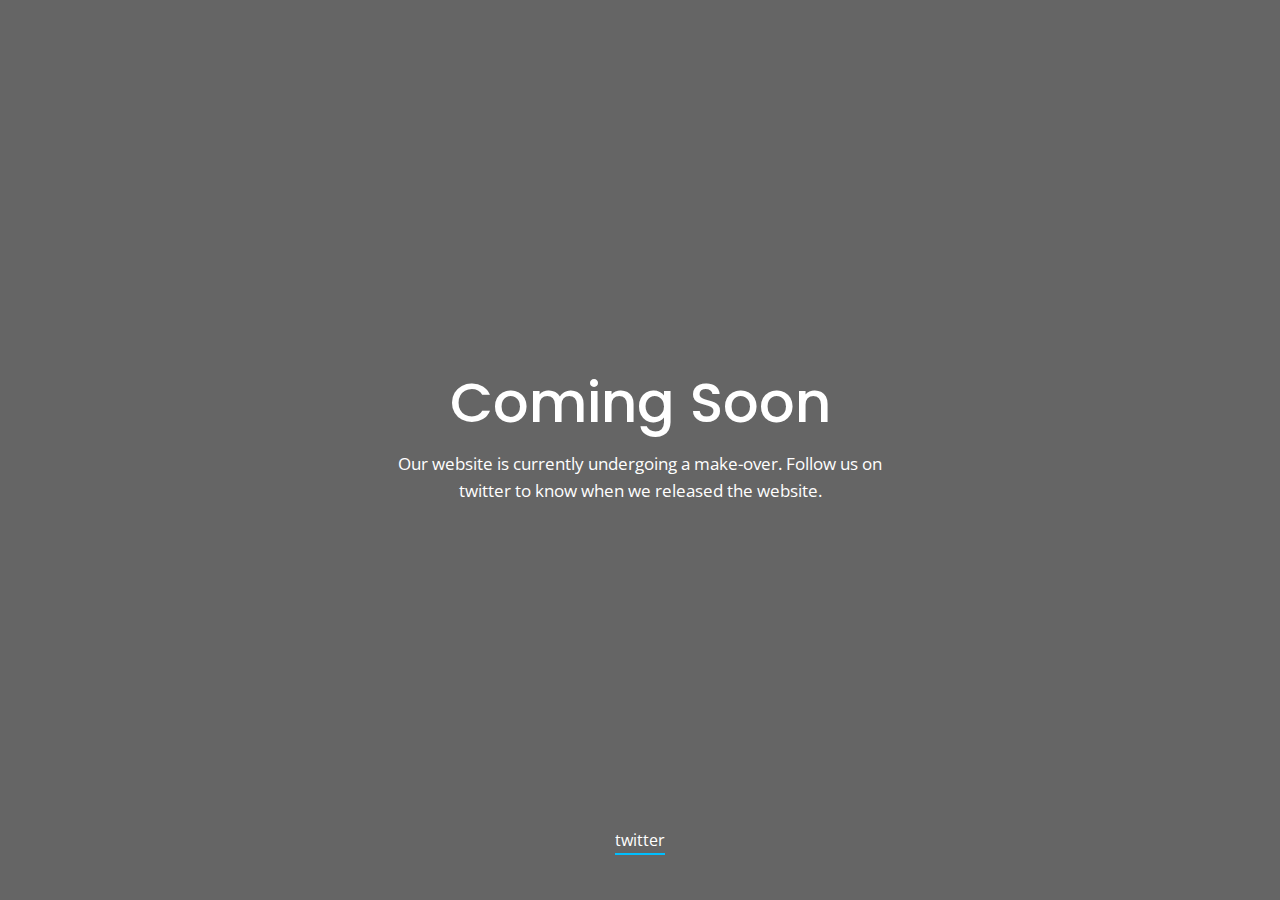
<file: coming soon CubeX/index.html>
<!DOCTYPE HTML>
<html lang="en">
    
	    	<link rel="shortcut icon" href="images/logo.png" type="image/x-icon"/>
		<link rel="apple-touch-icon" href="images/logo.png" type="image/x-icon"/>

	<head>
		<title>CubeX Network | soon</title>
		<meta http-equiv="X-UA-Compatible" content="IE=edge">
	    	<meta name="viewport" content="width=device-width, initial-scale=1">
		<meta charset="UTF-8">
	    	<meta name="description" content="The CubeX Network website is currently undergoing a make-over."/>
	    	<meta name="keywords" content="CubeX Network, CubeX, mcpe server, server, mcpe, mc server, best mcpe server, best server, network, mcpe network, mc network"/>

		<link href="https://fonts.googleapis.com/css?family=Open+Sans:400,700%7CPoppins:400,500" rel="stylesheet">
		<link href="css/styles.css" rel="stylesheet">
		<link href="css/responsive.css" rel="stylesheet">

	</head>
	<body>

		<div class="main-area center-text" style="background-color: darkgrey;">

			<div class="display-table">
				<div class="display-table-cell">

					<h1 class="title font-white"><b>Coming Soon</b></h1>
					<p class="desc font-white">Our website is currently undergoing a make-over. Follow us on twitter to know when we released the website.</p>

					<ul class="social-btn font-white">
						<li><a target="_blank" href="https://twitter.com/CubeXNetwork">twitter</a></li>
					</ul>

				</div>
			</div>
		</div>

	</body>
</html>
</file>
<file: coming soon CubeX/css/styles.css>
html{ font-size: 100%; height: 100%; width: 100%; overflow-x: hidden; margin: 0px;  padding: 0px; touch-action: manipulation; }


body{ font-size: 16px; font-family: 'Open Sans', sans-serif; width: 100%; height: 100%; margin: 0; font-weight: 400;
	-webkit-font-smoothing: antialiased; -moz-osx-font-smoothing: grayscale; word-wrap: break-word; overflow-x: hidden; 
	color: #333; }

h1, h2, h3, h4, h5, h6, p, a, ul, span, li, img, inpot, button{ margin: 0; padding: 0; }

h1,h2,h3,h4,h5,h6{ line-height: 1.5; font-weight: inherit; }

h1,h2,h3{ font-family: 'Poppins', sans-serif; }

p{ line-height: 1.6; font-size: 1.05em; font-weight: 400; color: #555; }

h1{ font-size: 3.5em; line-height: 1; }
h2{ font-size: 3em; line-height: 1.1; }
h3{ font-size: 2.5em; }
h4{ font-size: 1.5em; }
h5{ font-size: 1.2em; }
h6{ font-size: .9em; letter-spacing: 1px; }

a, button{ display: inline-block; text-decoration: none; color: inherit; transition: all .3s; line-height: 1; }

a:focus, a:active, a:hover,
button:focus, button:active, button:hover,
a b.light-color:hover{ text-decoration: none; color: deepskyblue; }

b{ font-weight: 500; }

img{ width: 100%; }

li{ list-style: none; display: inline-block; }

span{ display: inline-block; }

button{ outline: 0; border: 0; background: none; cursor: pointer; }

b.light-color{ color: #444; }

.icon{ font-size: 1.1em; display: inline-block; line-height: inherit; }

[class^="icon-"]:before, [class*=" icon-"]:before{ line-height: inherit; }

*, *::before, *::after {
    -webkit-box-sizing: inherit;
    box-sizing: inherit;
}

*, *::before, *::after {
    -webkit-box-sizing: inherit;
	box-sizing: inherit;} 

.center-text{ text-align: center; } 

.display-table{ display: table; height: 100%; width: 100%; }

.display-table-cell{ display: table-cell; vertical-align: middle; }



::-webkit-input-placeholder { font-size: .9em; letter-spacing: 1px; }

::-moz-placeholder { font-size: .9em; letter-spacing: 1px; }

:-ms-input-placeholder { font-size: .9em; letter-spacing: 1px; }

:-moz-placeholder { font-size: .9em; letter-spacing: 1px; }


.full-height{ height: 100%; }

.position-static{ position: static; }

.font-white{ color: #fff; }


.main-area{ position: relative; height: 100vh; z-index: 1; padding: 0 20px; background-size: cover; color: #fff; }

.main-area:after{ content:''; position: absolute; top: 0; bottom: 0;left: 0; right: 0; z-index: -1;  
	opacity: .4; background: #000; }

.main-area .desc{ margin: 20px auto; max-width: 500px; }
	
.main-area .notify-btn{ padding: 13px 35px; border-radius: 50px; border: 2px solid deepskyblue;
	color: #fff; background: deepskyblue; }

.main-area .notify-btn:hover{ background: none; }

.main-area .social-btn{ position: absolute; bottom: 40px; width: 100%; left: 50%; transform: translateX(-50%); }

.main-area .social-btn > li > a{ margin: 0 10px; padding-bottom: 7px; position: relative; overflow: hidden; }

.main-area .social-btn > li > a:after{ content:''; position: absolute; bottom: 0; left: 0; right: 0; 
	transition: all .2s; height: 2px; background: deepskyblue; }

	
.main-area .social-btn > li > a:hover:after{ transform: translateX(100%); }
</file>
<file: coming soon CubeX/css/responsive.css>
@media only screen and (max-width: 1200px) {

}

@media only screen and (max-width: 992px) {
	
	

}

@media only screen and (max-width: 767px) {
	

	p{ line-height: 1.4; }

	h1{ font-size: 2.8em; line-height: 1; }
	h2{ font-size: 2.2em; line-height: 1.1; }
	h3{ font-size: 1.8em; }
		
	
	
}

@media only screen and (max-width: 479px) {


	body{ font-size: 12px; }
	
@media only screen and (max-width: 359px) {
	
	
}

@media only screen and (max-width: 290px) {
	
	
}
</file>
